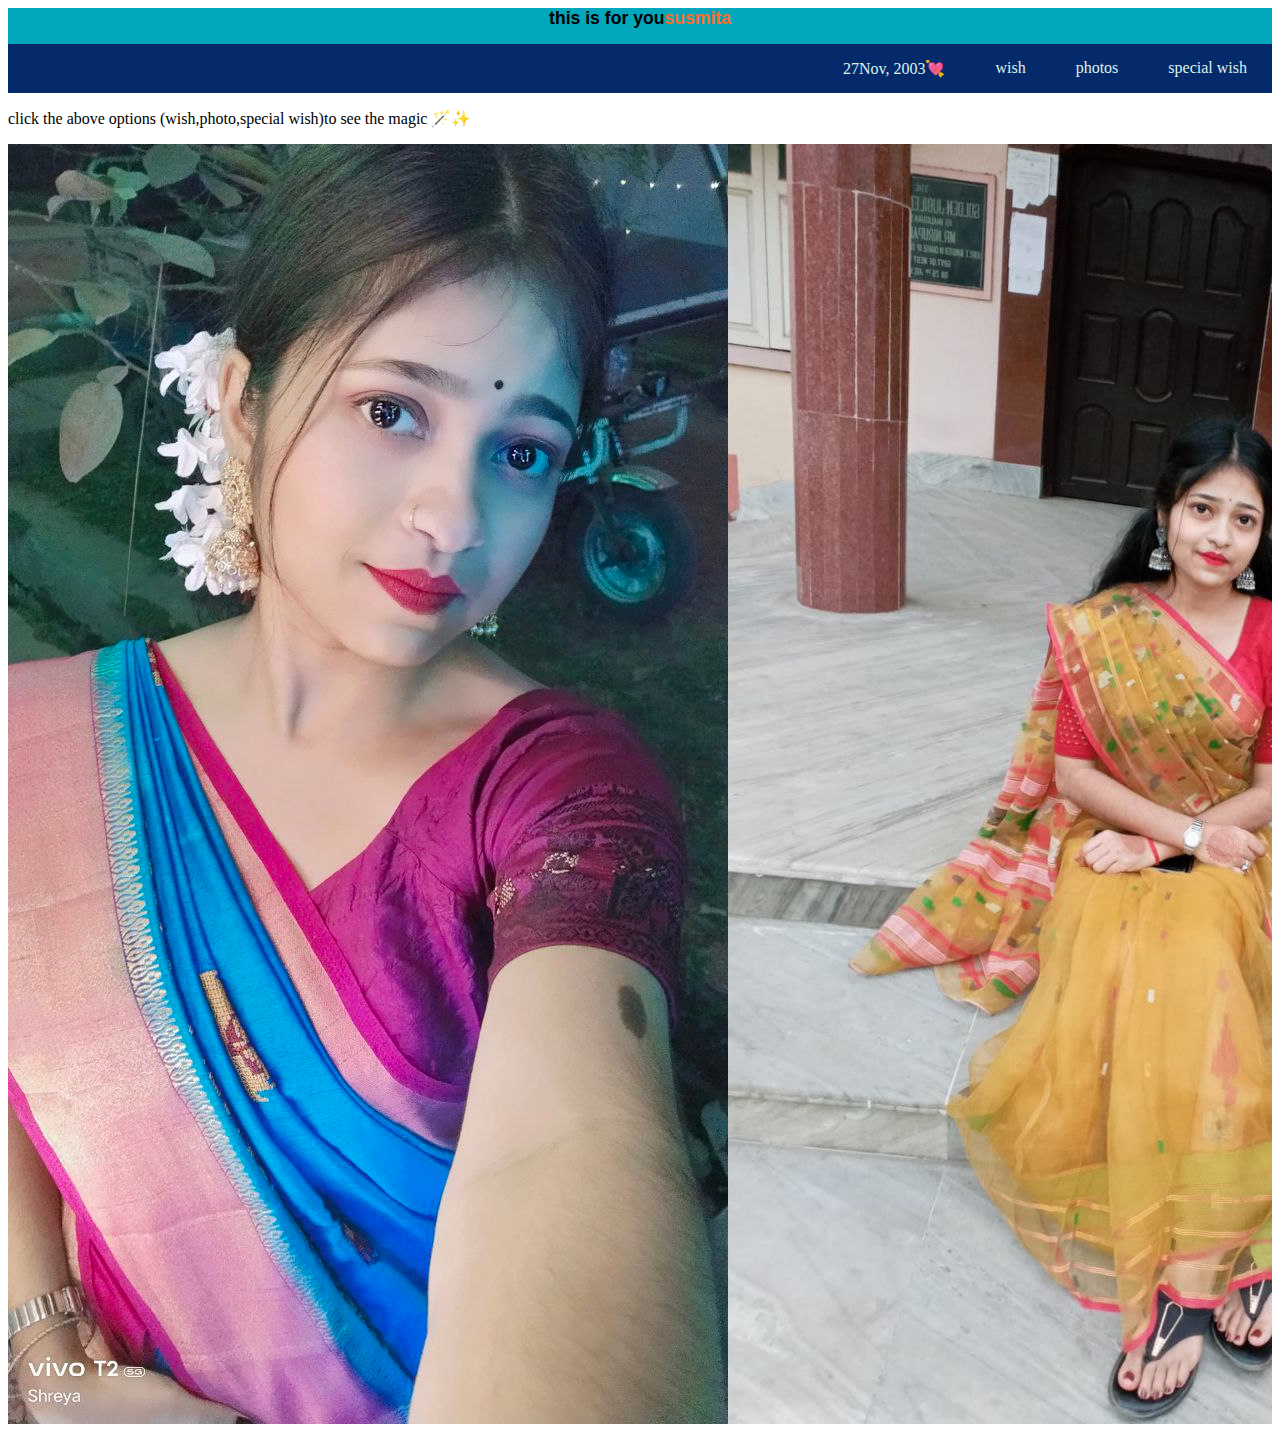
<file: index.html>
<!DOCTYPE html>
<html lang="en">
<head>
  <meta charset="UTF-8">
  <meta name="viewport" content="width=device-width, initial-scale=1.0">
  <title>Document</title>
</head>
<link rel="stylesheet" href="styles.css">
<body>
  <h1>this is for you <span class="highlight">susmita</span></h1>
  
  <nav class="navbar">
    <a href="#chart" class="nav-btn"> 27Nov, 2003💘</a>

    <a href="sus.html" class="nav-btn">wish</a>
    <a href="https://photos.app.goo.gl/eP76YchyJLi8PosTA" class="nav-btn">photos</a>
    <a href=specialwish.html class="nav-btn"> special wish</a>
    </nav>
    <div>
      <p>
        click the above options (wish,photo,special wish)to see the magic 🪄✨
      </p>
    </div>
    <div class="carousel-container">
      <div class="carousel">
          <img src="image1.jpg" alt="Image 1">
          <img src="image2.jpg" alt="Image 2">
          <img src="image3.jpg" alt="Image 3">
          <img src="image4.jpg" alt="Image 4">
          <!-- Add more images as needed -->
      </div>
  </div>
  <script src="script.js"></script>
  
</body>
</html>
</file>
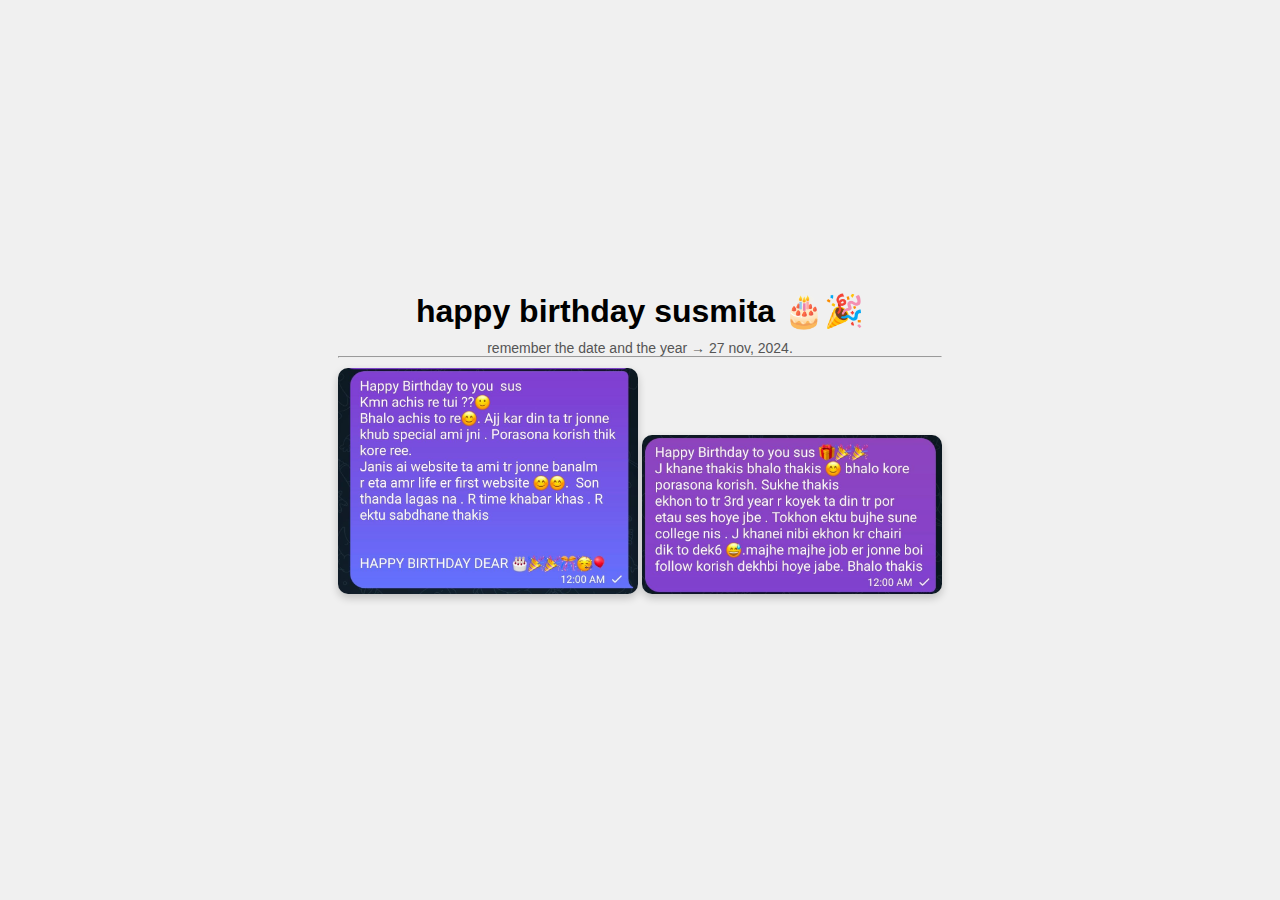
<file: sus.html>
<!DOCTYPE html>
<html lang="en">
<head>
  <meta charset="UTF-8">
  <meta name="viewport" content="width=device-width, initial-scale=1.0">
  <title>Mobile-Friendly Website</title>
  <style>
    /* Basic Reset */
    * {
      margin: 0;
      padding: 0;
      box-sizing: border-box;
    }

    body {
      font-family: Arial, sans-serif;
      background-color: #f0f0f0;
      display: flex;
      flex-direction: column;
      align-items: center;
      justify-content: center;
      height: 100vh;
      overflow: hidden;
    }

    .container {
      text-align: center;
    }

    img {
      width: 80%;
      max-width: 300px;
      margin: 10px auto;
      border-radius: 10px;
      box-shadow: 0 4px 8px rgba(0, 0, 0, 0.2);
    }

    audio {
      display: none; /* Hides the audio player */
    }

    .note {
      margin-top: 10px;
      font-size: 14px;
      color: #555;
    }
  </style>
</head>
<body>
  <div class="container">
    <h1>happy birthday susmita 🎂🎉</h1>
    <p class="note">remember the date and the year → 27 nov, 2024. <br> <hr>
     </p>
    <img src="wish1.jpg" alt="Image 1">
    <img src="wish2.jpg" alt="Image 2">
  </div>

  <!-- Background audio -->
  <audio autoplay loop>
    <source src="hbdsus.mp3" type="audio/mpeg">
    Your browser does not support the audio element.
  </audio>
</body>
</html>
</file>
<file: styles.css>
h1 {
    font-size: 1.1rem;
    text-align: center;
    margin: 0;
       background-color: #03a7bc
       ;
    display: flex;
    justify-content: center;
    /*align-items: center;*/
    height: 4vh;  /* Make sure it takes full height of the viewport */
    margin: 0;
    font-family: Arial, sans-serif;
    
}

/* Style for the highlighted text */
.highlight {
    color: #F96E2A;
}

.navbar {
    display: flex;
    justify-content: right;
    background-color: #042a6b; /* Green background */
    padding: 5px 0;
}

/* Style for each navigation button */
.nav-btn {
    text-decoration: none;
    color: #DFF2EB;
    font-size: 1rem;
    padding: 10px 20px;
    margin: 0 5px;
     /* Dark background for buttons */
    border-radius: 5px;
    transition: background-color 0.3s, transform 0.3s;
}

/* Hover effect for navigation buttons */
.nav-btn:hover {
    color: #F96E2A; /* Change to orange color */
    transform: scale(1.1); /* Slightly enlarge the button */
}

/* Active state (optional: when a button is clicked or selected) */
.nav-btn:active {
    background-color: #FF5722; /* Darker shade of orange */
}

/* Basic styles for the carousel container */
.carousel-container {
    
    width: 100%;
    overflow: hidden;
    position: relative;
    margin: auto;
}

/* Styles for the carousel */
.carousel {
    display: flex;
    animation: scroll 12s infinite linear; /* Animation to scroll the images */
}

.carousel img {
    width: 100%;
    max-width: 100%;
    height: auto;
    object-fit: cover;
}

/* Keyframes for the scrolling animation */
@keyframes scroll {
    0% {
        transform: translateX(0);
    }
    100% {
        transform: translateX(-100%);
    }
}
</file>
